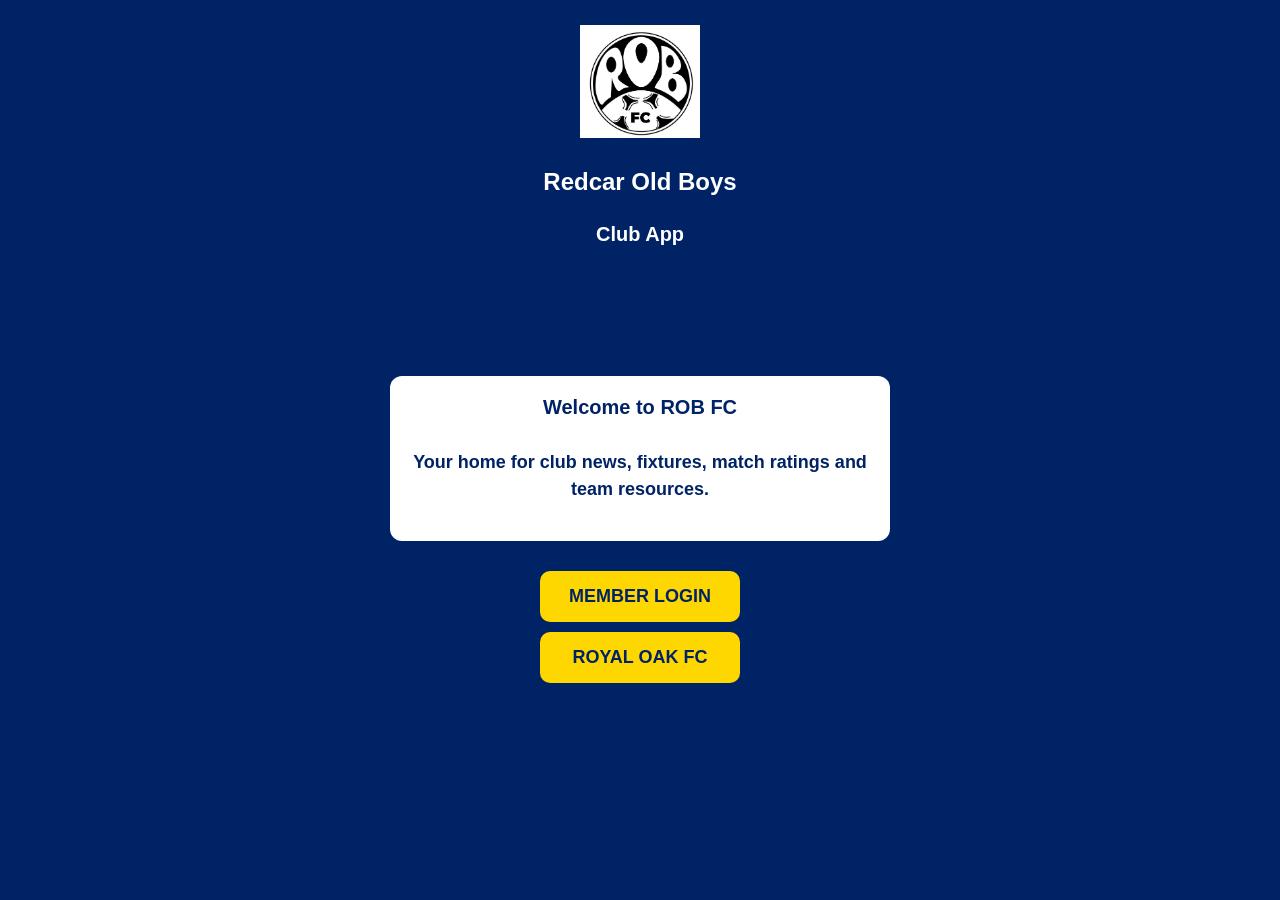
<file: index.html>
<!DOCTYPE html>
<html lang="en">

<head>
    <meta charset="UTF-8">
    <meta name="viewport" content="width=device-width, initial-scale=1.0">

    <title>Redcar Old Boys Club App</title>
    <link rel="stylesheet" href="style.css">
</head>

<body>

<header class="club-header">

    <img src="robfc_logo.png" 
         alt="ROB FC Logo" 
         class="club-logo">

    <h1 class="main-title">
        Redcar Old Boys
    </h1>

    <h2>
        Club App
    </h2>

</header>


<div class="container">

    <div class="welcome-box">

        <h2>
            Welcome to ROB FC
        </h2>

        <p>
            Your home for club news, fixtures,
            match ratings and team resources.
        </p>

    </div>


    <button onclick="goToPin()">
        MEMBER LOGIN
    </button>


    <button onclick="window.open('https://www.youtube.com/@TheSteveBracknallPodcast', '_blank')">
        ROYAL OAK FC
    </button>


</div>


<script src="app.js"></script>

</body>

</html>
</file>
<file: style.css>
/* ==========================================
   GENERAL PAGE STYLING
========================================== */

body {
    background-color:#002366;
    font-family:Arial,sans-serif;
    color:white;
    text-align:center;

    margin:0;
    padding:0;

    min-height:100vh;
}
*{
    box-sizing: border-box;
}

.main-title {
    font-size: 40px;
    font-weight: bold;
    margin-top: 20px;
}

.menu-title {
    font-size: 24px;
    margin-top: 40px;
    text-transform: uppercase;
}

.container {
    width:90%;
    max-width:1100px;
    margin:40px auto;
    padding:20px;
}

h1 {
    font-size: 32px;
    margin-bottom: 10px;
}

h2 {
    font-size: 20px;
    margin-bottom: 30px;
}

/* ==========================================
   GENERAL BUTTONS
========================================== */

button {
    display: block;
    width: 200px;
    margin: 10px auto;
    padding: 15px;
    font-size: 18px;
    background-color: #FFD700; /* Gold */
    color: #0B6623; /* Dark green text */
    border: none;
    border-radius: 10px;
    cursor: pointer;
    font-weight: bold;
}

button:hover {
    background-color: #e6c200;
}

/* ==========================================
   PIN SCREEN
========================================== */

.pin-display {
    margin: 20px auto;
    display: flex;
    justify-content: center;
    gap: 15px;
}

.dot {
    width: 20px;
    height: 20px;
    background-color: white;
    border-radius: 50%;
    display: inline-block;
}

/* KEYPAD GRID */
.keypad {
    display: grid;
    grid-template-columns: repeat(3, 80px);
    grid-template-rows: repeat(4, 80px);
    gap: 10px;
    justify-content: center;
    align-content: center;
    margin: 30px auto;
}

.keypad button {
    width: 80px;
    height: 80px;
    font-size: 1.2rem;
    background: white;
    color: #0B6623;
    border: none;
    border-radius: 10px;
    font-weight: bold;
    cursor: pointer;
    box-shadow: 0 4px 6px rgba(0, 0, 0, 0.25);
	
}

.keypad button:hover {
    background-color: #e6e6e6;
    box-shadow: 0 2px 4px rgba(0, 0, 0, 0.3);
    transform: translateY(1px);
}

/* Bottom row alignment */
.keypad button:nth-child(10) { grid-column: 1; } /* DEL */
.keypad button:nth-child(11) { grid-column: 2; } /* 0 */
.keypad button:nth-child(12) { grid-column: 3; } /* ⏎ */

/* Enter button */
.keypad button:nth-child(12) {
    background-color: #0B6623; /* ROB green */
    color: white;
    font-size: 2rem;
    font-weight: bold;
}

.keypad button:nth-child(12):hover {
    background-color: #084d1a;
}

/* Make DEL button red */
.keypad button:nth-child(10) {
    background-color: #FF4C4C; /* Bright red */
    color: white;
    font-weight: bold;
}

.keypad button:nth-child(10):hover {
    background-color: #e03e3e; /* Slightly darker red on hover */
}

.keypad button:active {
    box-shadow: 0 1px 2px rgba(0, 0, 0, 0.4);
    transform: translateY(2px);
}

/* ==========================================
   CLUB HEADER
========================================== */

.club-header {

    display:flex;
    flex-direction:column;
    align-items:center;
    justify-content:center;

    padding:25px 20px 10px;

}
.club-logo {
    width: 120px;
    height: auto;
    margin-bottom: 10px;
}

.club-header h1 {
    color: white;
    font-size: 24px;
    font-weight: bold;
}

.rate-button {
    background-color: #FFD700; /* Gold */
    color: #0B6623;            /* Dark green text */
    border: none;
    border-radius: 8px;
    padding: 10px 20px;
    font-weight: bold;
    cursor: pointer;
}

.rate-button:hover {
    background-color: #e6c200;
}

/* ==========================================
   FIXTURES
========================================== */

.fixture-row {
    display: flex;
    justify-content: space-between;
    align-items: center;
    background-color: white;   /* single, solid background */
    color: #0B6623;
    padding: 10px 15px;
    margin: 8px 0;
    border-radius: 8px;
    font-weight: bold;
}

.fixture-table {
    width: 90%;
    margin: 20px auto;
    border-collapse: collapse;
    background-color: white;
    border-radius: 10px;
    overflow: hidden;
    border: 2px solid #0B6623; /* Thin dark green border */
}

.fixture-table th, .fixture-table td {
    padding: 12px 10px;
    text-align: center;
    font-weight: bold;
    border-bottom: 2px solid #0B6623;
    color: #0B6623; /* Default green text for all cells */
}

/* Override only the location column */
.home-cell {
    color: #0B6623 !important;
    background-color: #E6FFE6; /* pale green background */
}

.away-cell {
    color: #C00000 !important;
    background-color: #FFE6E6; /* pale red background */
}

.fixture-table th {
    background-color: #FFD700;
    color: #0B6623;
    font-size: 1.1rem;
}

.fixture-table tr:hover {
    filter: brightness(0.97);

}

.home-cell {
    color: #0B6623;           /* Dark green for home */
    font-weight: bold;
}

.away-cell {
    color: #C00000;           /* Deep red for away */
    font-weight: bold;
}

/* Responsive layout for fixture table */
@media (max-width: 768px) {

    .fixture-table {
        width: 100%;
        border-collapse: separate;
        border-spacing: 0 10px;
    }

    .fixture-table thead {
        display: none; /* Hide table headers on mobile */
    }

    .fixture-table tr {
        display: block;
        background-color: unset;
        padding: 10px;
        border-radius: 10px;
        box-shadow: 0 2px 6px rgba(0,0,0,0.1);
        margin-bottom: 12px;
    }

    .fixture-table td {
        display: flex;
        justify-content: space-between;
        padding: 8px 10px;
        border-bottom: none;
        font-weight: bold;
        color: #0B6623;
    }

    .fixture-table td::before {
        content: attr(data-label);
        font-weight: bold;
        color: #0B6623;
    }
}


.rating-row {
    background-color: white;
    padding: 10px;
    margin: 10px 0;
    border-radius: 10px;
    display: flex;
    justify-content: space-between;
    align-items: center;
}

.player-name {
    font-weight: bold;
    color: #0B6623;
}

.rating-buttons button {
    margin: 2px;
    padding: 5px 10px;
    border-radius: 6px;
    border: none;
    background-color: #FFD700;
    color: #0B6623;
    font-weight: bold;
    cursor: pointer;
}

.rating-buttons button:hover {
    background-color: #e6c200;
}

.match-info {
    background-color: white;
    width: 60%;
    margin: 0 auto 20px auto;
    padding: 10px;
    border-radius: 10px;
    color: #0B6623;
    font-weight: bold;
    text-align: center;
}

/* ==========================================
   PLAYER RATINGS
========================================== */

.player-rating-section {
    width: 85%;
    margin: 20px auto;
}

.player-rating-table {
    width: 100%;
    border-collapse: collapse;
    background-color: white;
    border-radius: 10px;
    overflow: hidden;
    box-shadow: 0 0 10px rgba(0,0,0,0.15);
}

.player-rating-table th,
.player-rating-table td {
    padding: 12px 10px;
    text-align: left;
    border-bottom: 1px solid #0B6623;
    color: #0B6623;
    font-weight: bold;
}

.player-rating-table th.header-average {
    text-align: center;
}

.player-rating-table td.average-cell {
    text-align: center;
}

.main-header th {
    background-color: #FFD700;
    text-align: center;
    font-size: 1.1rem;
    letter-spacing: 0.5px;
}

.sub-header td {
    background-color: #FFF8DC;
    text-align: center;
    font-style: italic;
    font-weight: normal;
    color: #0B6623;
    padding: 8px;
}

.rating-dropdown {
    width: 100%;
    padding: 8px;
    border-radius: 6px;
    border: 2px solid #0B6623;
    font-weight: bold;
    color: #0B6623;
    background-color: #FFF;
    transition: all 0.2s ease-in-out;
}

.rating-dropdown:focus {
    outline: none;
    border-color: #FFD700;
    background-color: #FFFBEA;
}

.rating-dropdown option[value="DNP"] {
    color: #C00000;
    font-weight: bold;
}

/* Grey-out locked rating dropdowns */
.rating-dropdown:disabled {
    background-color: #e0e0e0;   /* soft grey background */
    color: #555;                 /* darker grey text */
    cursor: not-allowed;         /* shows it's inactive */
    border-color: #999;          /* subtle border contrast */
}

.player-rating-table tr:nth-child(even) {
    background-color: #F9F9F9;
}

/* Responsive design for mobile and tablets */
@media (max-width: 768px) {
    .player-rating-section {
        width: 95%;
        margin: 10px auto;
    }

    .player-rating-table th,
    .player-rating-table td {
        display: block;
        width: 100%;
        text-align: center;
        border-bottom: none;
        padding: 8px;
    }

    .player-rating-table tr {
        border-bottom: 2px solid #0B6623;
        margin-bottom: 10px;
        display: block;
        border-radius: 8px;
        background-color: #fff;
    }

    .main-header th {
        font-size: 1rem;
    }

    .sub-header td {
        font-size: 0.9rem;
        padding: 6px;
    }

    .rating-dropdown {
        width: 90%;
        margin: 5px auto;
        font-size: 1rem;
    }

    .rate-button {
        width: 80%;
        margin: 10px auto;
        display: block;
    }

/* Preserve HOME/AWAY colours on mobile */
.home-cell {
    color: #0B6623; /* Dark green for HOME */
    font-weight: bold;
}

.away-cell {
    color: #C00000; /* Red for AWAY */
    font-weight: bold;
}

    /* Improve Rate Player button appearance on mobile */
    .rate-button {
        display: block;
        width: 90%;
        margin: 8px auto;
        padding: 10px 0;
        border-radius: 8px;
        font-size: 1rem;
        font-weight: bold;
        background-color: #FFD700;
        color: #0B6623;
        border: none;
        box-shadow: 0 2px 4px rgba(0,0,0,0.2);
    }

    .rate-button:hover {
        background-color: #e6c200;
    }
}

@media (max-width: 768px) {
    .player-rating-table tr {
        box-shadow: 0 2px 6px rgba(0,0,0,0.1);
    }
}

/* ==========================================
   PUBLIC HOMEPAGE
========================================== */

.welcome-box {
    background-color: white;
    color: #002366;
    width: 80%;
    max-width: 500px;
    margin: 30px auto;
    padding: 20px;
    border-radius: 12px;
    font-weight: bold;
}

.welcome-box h2 {
    margin-top: 0;
    color: #002366;
}

.welcome-box p {
    font-size: 18px;
    line-height: 1.5;
}


/* Homepage buttons */

.container button {
    background-color: #FFD700;
    color: #002366;
}

.container button:hover {
    background-color: #e6c200;
}

/* ==========================================
   DASHBOARD
========================================== */

.profile-card {

    background-color: white;
    color: #002366;

    width: 80%;
    max-width: 400px;

    margin: 25px auto;

    padding: 20px;

    border-radius: 12px;

    font-weight: bold;

    box-shadow: 0 4px 8px rgba(0,0,0,0.2);

}


.profile-card h3 {

    margin-top: 0;

    color: #002366;

    font-size: 20px;

}


.profile-card p {

    margin: 15px 0;

}


.profile-card strong {

    color: #0B6623;

}

/* ==============================
   MOBILE APP OPTIMISATION
============================== */

@media (max-width:768px) {

    body{
        padding-bottom:20px;
    }

    .club-header{
        margin-top:15px;
    }

    .club-logo{
        width:100px;
    }

    .club-header h1{
        font-size:22px;
    }

    .main-title{
        font-size:28px;
    }

    .container{
        width:90%;
        max-width:500px;
        margin:20px auto;
    }

    button{
        width:90%;
        max-width:350px;
        min-height:55px;
        margin:12px auto;
        font-size:18px;
    }

    .profile-card{
        width:90%;
    }

}

/* ==========================
   FIXTURE CARDS
========================== */

.fixture-cards{

    display:flex;
    flex-direction:column;
    gap:18px;

}

.fixture-card{

    background:white;
    color:#002366;

    border-left:8px solid #0B6623;

    border-radius:12px;

    padding:18px;

    text-align:left;

    box-shadow:0 4px 10px rgba(0,0,0,.18);

    transition:.2s;

}

.fixture-card:hover{

    transform:translateY(-2px);

    cursor:pointer;

}

.fixture-card.away{

    border-left-color:#C00000;

}

.fixture-card h3{

    margin:0 0 12px 0;

    font-size:22px;

}

.fixture-meta{

    display:flex;

    justify-content:space-between;

    margin-top:12px;

    font-weight:bold;

}

.fixture-date{

    color:#555;

}

.fixture-location{

    color:#0B6623;

}

.fixture-card.away .fixture-location{

    color:#C00000;

}

/* Match navigation button */

.map-action {
    margin: 20px auto;
    text-align: center;
}

.map-button {

    width:150px;

    padding:10px 15px;

    background-color:#0B6623 !important;

    color:white !important;

    border-radius:8px;

    border:none;

    font-weight:bold;

    font-size:16px;

    cursor:pointer;

}


.map-button:hover {

    background-color:#084d1a !important;

}

.rate-button:disabled {

    background-color: #bdbdbd;
    color: #666666;
    cursor: not-allowed;
    opacity: 0.8;

}

/* ==========================
   MATCH HEADER
========================== */

.fixture-title{
    text-align:center;
    font-size:42px;
    color:#002366;
    font-weight:700;
    line-height:1.2;
    margin-bottom:25px;
}

.fixture-date-large{
    text-align:center;
    font-size:22px;
    color:#666;
    font-weight:600;
    margin:18px 0;
}

.badge-container{
    text-align:center;
    margin-top:20px;
    margin-bottom:5px;
}

.home-badge,
.away-badge{
    display:inline-block;
    padding:8px 24px;
    border-radius:25px;
    color:#fff;
    font-weight:bold;
    letter-spacing:1px;
}

.home-badge{
    background:#0B6623;
}

.away-badge{
    background:#C00000;
}

/* ==========================
   MATCH DETAIL SECTIONS
========================== */

.section{
    border-top:1px solid #ddd;
    padding:25px 0;
}

.section h3{
    text-align:center;
    margin-bottom:18px;
    color:#002366;
}

.info-row{
    display:flex;
    justify-content:space-between;
    align-items:center;
    padding:12px 0;
    font-size:20px;
    font-weight:600;
}

.ground-name{
    text-align:center;
    font-size:24px;
    font-weight:bold;
    margin-bottom:20px;
}

.coming-soon{
    text-align:center;
    color:#777;
    font-weight:600;
}

.logout-button{

    background:#C00000;
    color:white;
    font-weight:bold;
    border:none;
    padding:14px 30px;
    border-radius:10px;
    font-size:18px;
    margin-top:20px;
    cursor:pointer;

}

/* ==========================
   AVAILABILITY PAGE
========================== */

.availability-option{

display:flex;

align-items:center;

padding:12px;

font-size:20px;

font-weight:600;

cursor:pointer;

max-width:220px;

margin:8px auto;

border:2px solid transparent;

border-radius:12px;

transition:0.2s;

}

.availability-option:hover{

border-color:#FFD700;

background:#fffbea;

}

.availability-label{

margin-left:12px;

}

.availability-option input{

margin-right:12px;

transform:scale(1.3);

}

#lastUpdated{

text-align:center;

color:#666;

}

#updatedDate{

font-weight:600;

margin-bottom:4px;

}

#updatedTime{

font-size:16px;

color:#888;

}

.response-status{

    font-size:28px;
    font-weight:700;
    text-align:center;
    margin-top:10px;
    margin-bottom:18px;

}

.response-label{

    text-align:center;
    font-size:15px;
    font-weight:600;
    color:#777;
    text-transform:uppercase;
    letter-spacing:1px;

}

.response-time{

    text-align:center;
    font-size:18px;
    font-weight:600;
    color:#666;
    margin-top:6px;

}

.summary-grid{

display:grid;

grid-template-columns:repeat(2,1fr);

gap:15px;

margin-top:20px;

}

.summary-card{

background:#f7f7f7;

border-radius:14px;

padding:16px;

text-align:center;

border:2px solid #ddd;

}

.summary-number{

font-size:34px;

font-weight:bold;

margin-bottom:8px;

}

.summary-label{

font-size:16px;

font-weight:600;

}

.available{

border-color:#4CAF50;

}

.late{

border-color:#F4B400;

}

.unavailable{

border-color:#E53935;

}

.noresponse{

border-color:#999;

}

.response-progress{

text-align:center;

}


.progress-bar{

width:85%;

height:22px;

background:#ddd;

border-radius:20px;

margin:15px auto;

overflow:hidden;

}


#responseProgress{

height:100%;

width:0%;

background:#00a651;

border-radius:20px;

transition:width 0.5s;

}


#responseText{

font-weight:600;

color:#666;

font-size:16px;

}

/* ===============================
TEAM RESPONSE PROGRESS BAR
=============================== */


.response-progress{

text-align:center;

}


.progress-bar{

width:90%;

height:18px;

background:#ddd;

border-radius:20px;

margin:15px auto;

overflow:hidden;

}


.progress-fill{

height:100%;

width:0%;

background:#2ecc71;

border-radius:20px;

transition:width 0.5s ease;

}


#responsePercentage{

font-size:18px;

font-weight:600;

color:#002366;

}

/* ===============================
   TEAM RESPONSE RATE BAR
   =============================== */

.availability-progress{

    text-align:center;

}


.progress-bar{

    width:85%;

    height:20px;

    background:#ddd;

    border-radius:20px;

    margin:15px auto;

    overflow:hidden;

}


.progress-fill{

    height:100%;

    width:0%;

    background:#002366;

    border-radius:20px;

    transition:width 0.5s ease;

}


#responsePercentage{

    font-size:18px;

    font-weight:600;

    color:#002366;

    margin-top:10px;

}

/* ===============================
   PLAYER RESPONSE CARDS
=============================== */

.player-response-card{

    border:2px solid #ddd;

    border-radius:12px;

    padding:15px;

    margin:12px auto;

    max-width:300px;

    text-align:center;

    background:#fff;

}


/* PLAYER NAME */

.player-name{

    font-size:18px;

    font-weight:700;

    color:#002366;

    margin-bottom:5px;

}


/* POSITION */

.player-position{

    font-size:16px;

    font-weight:600;

    margin-bottom:8px;

}

.player-updated{

    margin-top:10px;

    font-size:14px;

    color:#777;

}

/* STATUS */

.player-status{

    font-size:18px;

    font-weight:700;

    margin-bottom:8px;

}


/* UPDATED TIME */

.player-updated{

    margin-top:10px;

    font-size:14px;

    color:#777;

}


/* RESPONSE COLOURS */

.player-response-card.available{

    border-color:#1E9E48;

}


.player-response-card.late{

    border-color:#D08A00;

}


.player-response-card.unavailable{

    border-color:#C62828;

}


.player-response-card.noresponse{

    border-color:#999;

}

.squad-player-card{

    border-radius:14px;

    padding:16px;

    margin-bottom:14px;

    cursor:pointer;

    transition:0.25s;

    border:2px solid #ddd;

}

.squad-player-card:hover{

    transform:translateY(-2px);

    box-shadow:0 4px 12px rgba(0,0,0,.15);

}

.squad-player-card.available{

    border-color:#2db84d;

    background:#f5fff7;

}

.squad-player-card.late{

    border-color:#e5a300;

    background:#fffaf0;

}

.squad-player-card.unavailable{

    border-color:#d63b3b;

    background:#fff5f5;

    opacity:.65;

}

.player-card-content{

    display:flex;

    align-items:center;

    justify-content:space-between;

    gap:15px;

}

.player-info{

    flex:1;

}

.availability-label{

    font-weight:bold;

    color:#002366;

}

.player-select-row {

    border:2px solid #1E9E48;
    background:#f4fff6;
    border-radius:15px;

    padding:15px;

    margin-bottom:15px;

}


.player-select-label {

    display:flex;

    align-items:center;

    justify-content:space-between;

    cursor:pointer;

}


.player-select-label input {

    width:18px;

    height:18px;

}


.player-details {

    flex:1;

    margin-left:15px;

}


.player-name {

    font-size:18px;

    font-weight:bold;

}


.player-position{

    font-size:18px;

    font-weight:700;

    color:#555;

    margin-bottom:18px;

}

.player-status {

    font-weight:bold;

    color:#1E9E48;

}

.team-player-card{

    background:#f7fff7;

    border:2px solid #2ebf55;

    border-radius:14px;

    padding:16px;

    margin-bottom:15px;

    text-align:center;

}

.team-player-card .player-name{

    font-size:28px;

    font-weight:bold;

    color:#002366;

}

.team-player-card .player-position{

    margin-top:6px;

    font-size:18px;

    font-weight:600;

    color:#555;

}

.preferred-position-title{

    margin-top:18px;

    font-size:14px;

    color:#777;

    font-weight:600;

}

.match-position-title{

    margin-top:18px;

    margin-bottom:8px;

    font-size:14px;

    color:#777;

    font-weight:600;

}

.match-position-select{

    width:100%;

    padding:12px;

    border-radius:10px;

    border:2px solid #d9d9d9;

    font-size:16px;

    text-align:center;

    font-weight:600;

    background:white;

}

.player-role-title{

    margin-top:18px;

    margin-bottom:8px;

    font-size:14px;

    font-weight:600;

    color:#777;

}

.player-role{

    display:flex;

    justify-content:space-around;

    margin-bottom:12px;

}

.player-role label{

    font-weight:600;

    color:#002366;

    display:flex;

    align-items:center;

    gap:6px;

}

.position-pill{
    display:inline-block;
    padding:6px 14px;
    border-radius:20px;
    color:white;
    font-weight:bold;
    font-size:14px;
    margin-top:6px;
}

/* Goalkeepers */
.position-gk{
    background:#6a1b9a;
}

/* Defenders */
.position-def{
    background:#2e7d32;
}

/* Midfielders */
.position-mid{
    background:#f9a825;
    color:#002366;
}

/* Attackers */
.position-att{
    background:#c62828;
}

.captain-section {

    margin-top:15px;

}


.captain-button {

    background:white;

    border:2px solid #002366;

    border-radius:20px;

    padding:8px 18px;

    font-weight:bold;

    color:#002366;

}


.captain-selected {

    background:#FFD700;

    border-color:#FFD700;

    color:#002366;

}
</file>
